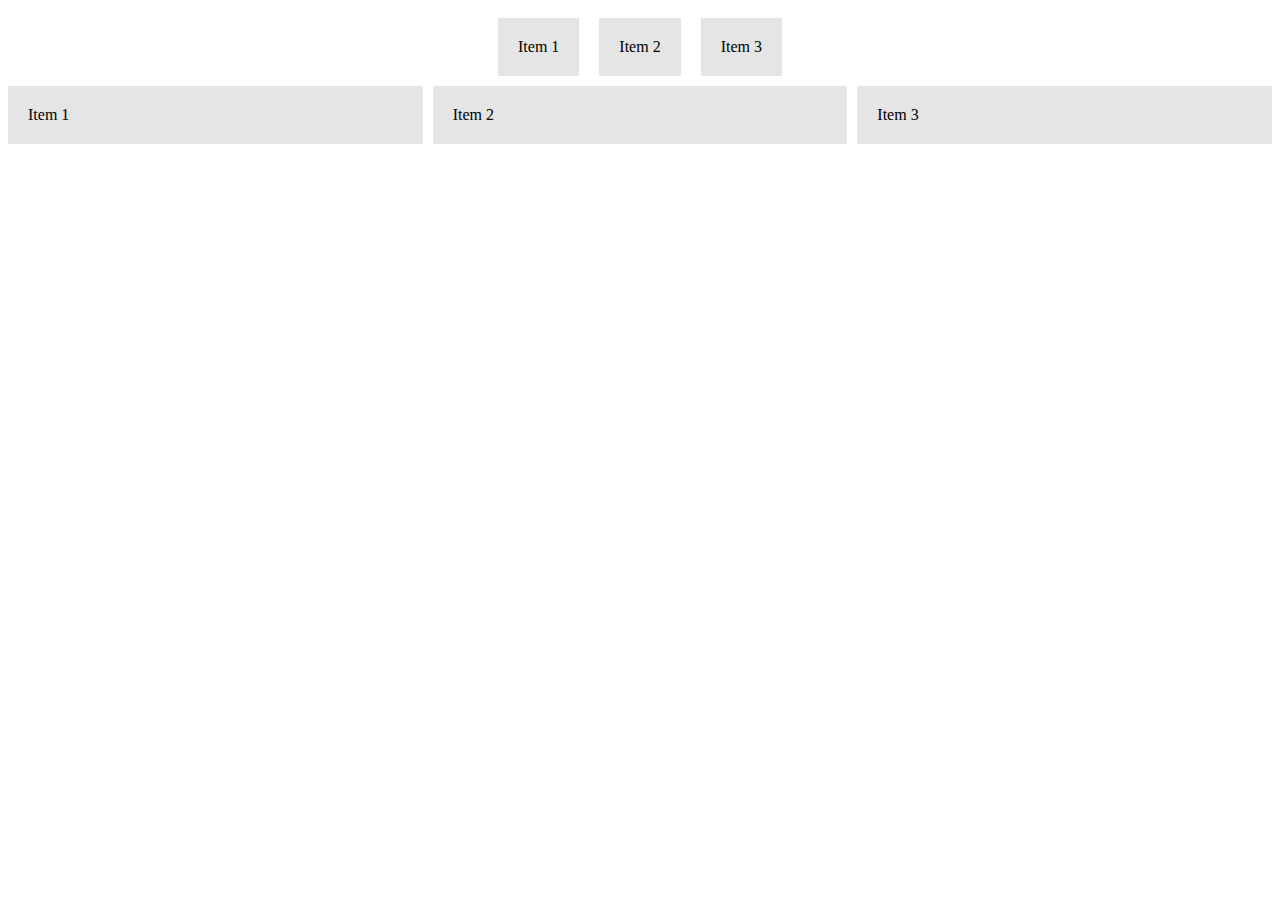
<file: flexbox/index.html>
<!DOCTYPE html>
<html lang="en">

<head>
    <meta charset="UTF-8">
    <meta name="viewport" content="width=device-width, initial-scale=1.0">
    <title>Document</title>
    <link rel="stylesheet" type="text/css" href="styles.css">

</head>

<body>
    <div class="flex-container">
        <div class="flex-item">Item 1</div>
        <div class="flex-item">Item 2</div>
        <div class="flex-item">Item 3</div>
    </div>

    <div class="grid-container">
        <div class="grid-item">Item 1</div>
        <div class="grid-item">Item 2</div>
        <div class="grid-item">Item 3</div>
    </div>

</body>

</html>
</file>
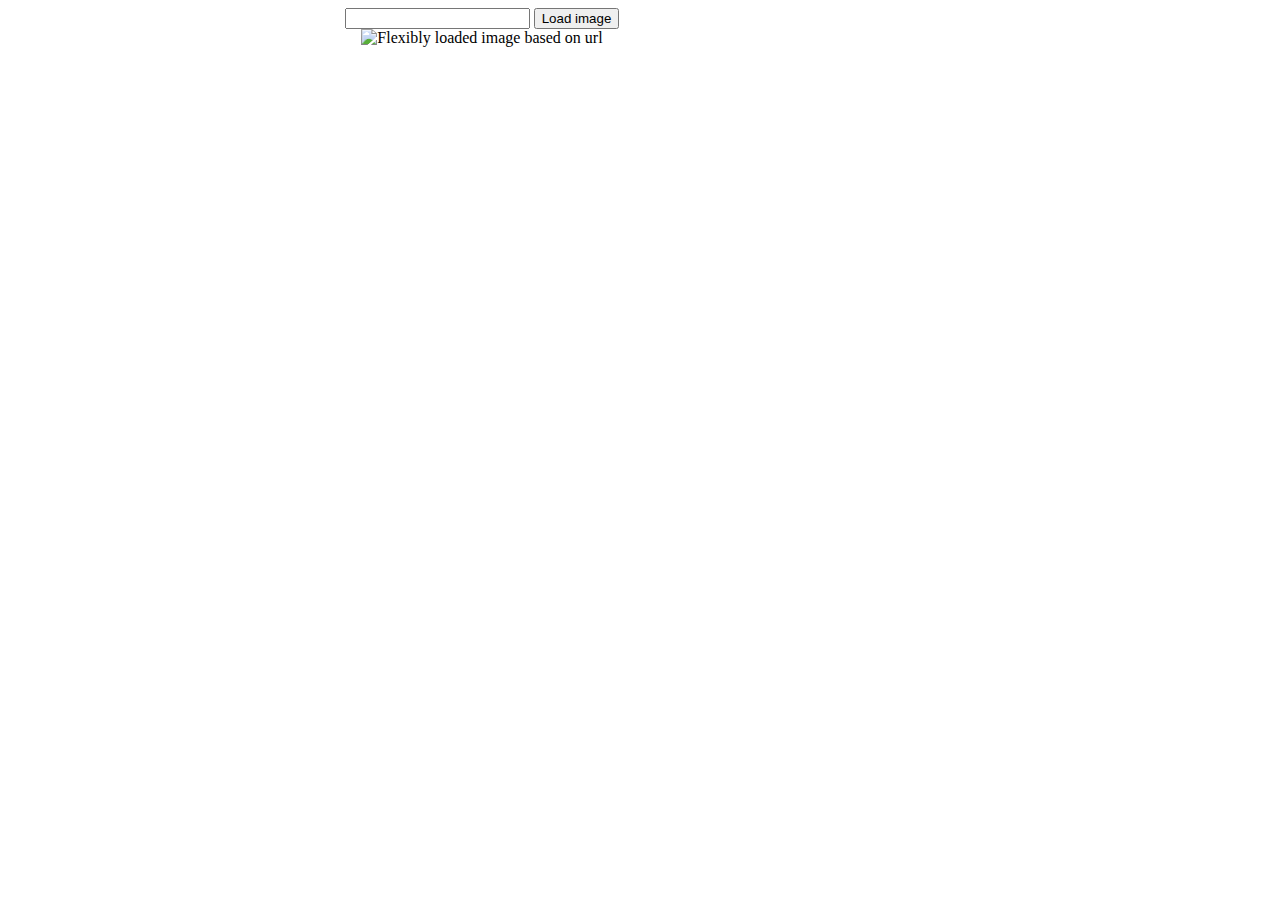
<file: flexibleimages/index.html>
<!DOCTYPE html>
<html lang="en">

<head>
    <meta charset="UTF-8">
    <meta name="viewport" content="width=device-width, initial-scale=1.0">
    <link rel="stylesheet" type="text/css" href="styles.css">
    <script src="index.js"></script>
    <title>Document</title>
</head>

<body>
    <div class="row">
        <input type="text" id="imageUrl">
        <button onclick="loadImage()">Load image</button>
    </div>
    <div class="row">
        <img id="flexibleImage" alt="Flexibly loaded image based on url" class="flexible-image">
    </div>

</body>

</html>
</file>
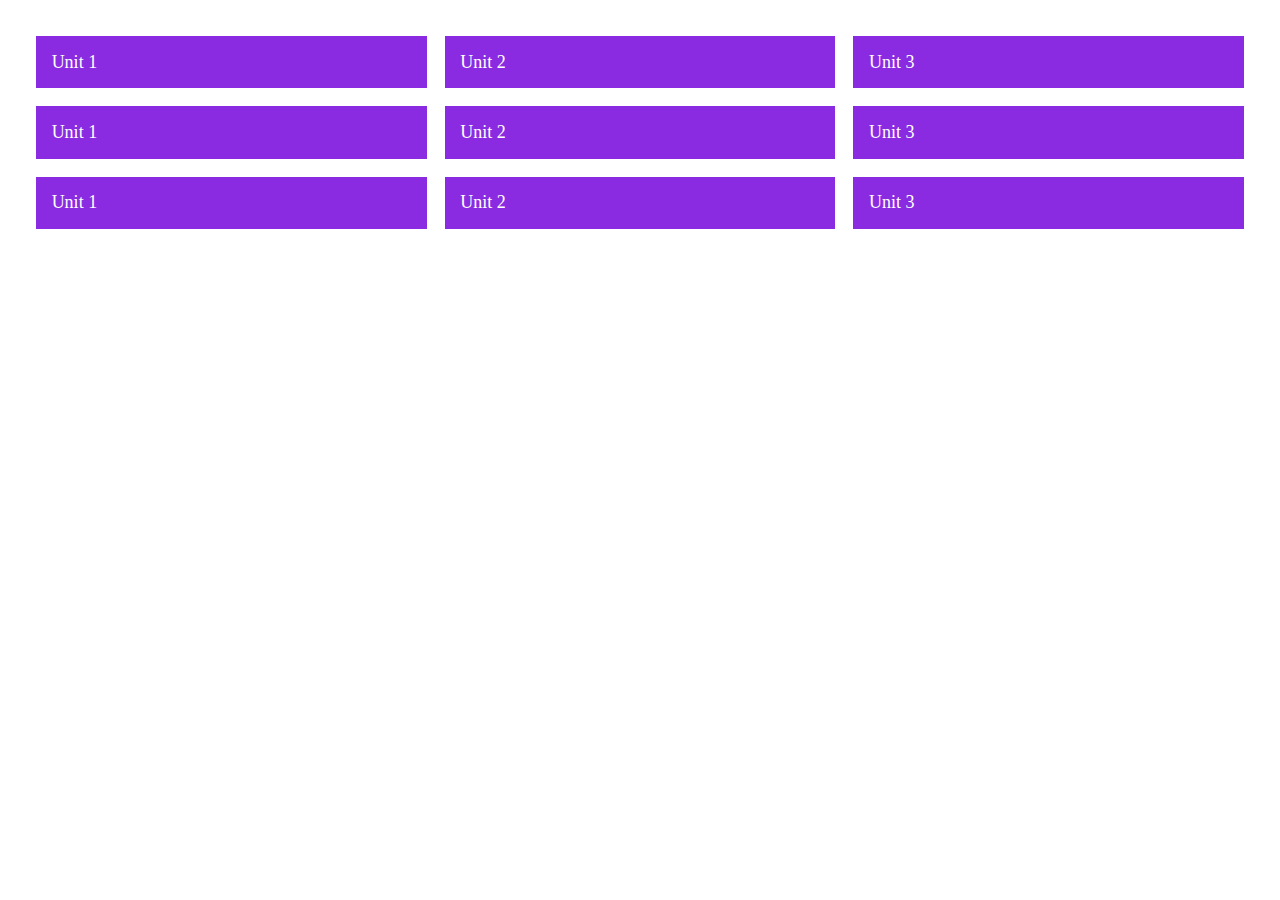
<file: fluidgrids/index.html>
<!DOCTYPE html>
<html lang="en">

<head>
    <meta charset="UTF-8">
    <meta name="viewport" content="width=device-width, initial-scale=1.0">
    <link rel="stylesheet" type="text/css" href="styles.css">
    <title>Fluid grids</title>
</head>

<body>
    <div class="container">
        <div class="element">Unit 1</div>
        <div class="element">Unit 2</div>
        <div class="element">Unit 3</div>
        <div class="element">Unit 1</div>
        <div class="element">Unit 2</div>
        <div class="element">Unit 3</div>
        <div class="element">Unit 1</div>
        <div class="element">Unit 2</div>
        <div class="element">Unit 3</div>
    </div>

</body>

</html>
</file>
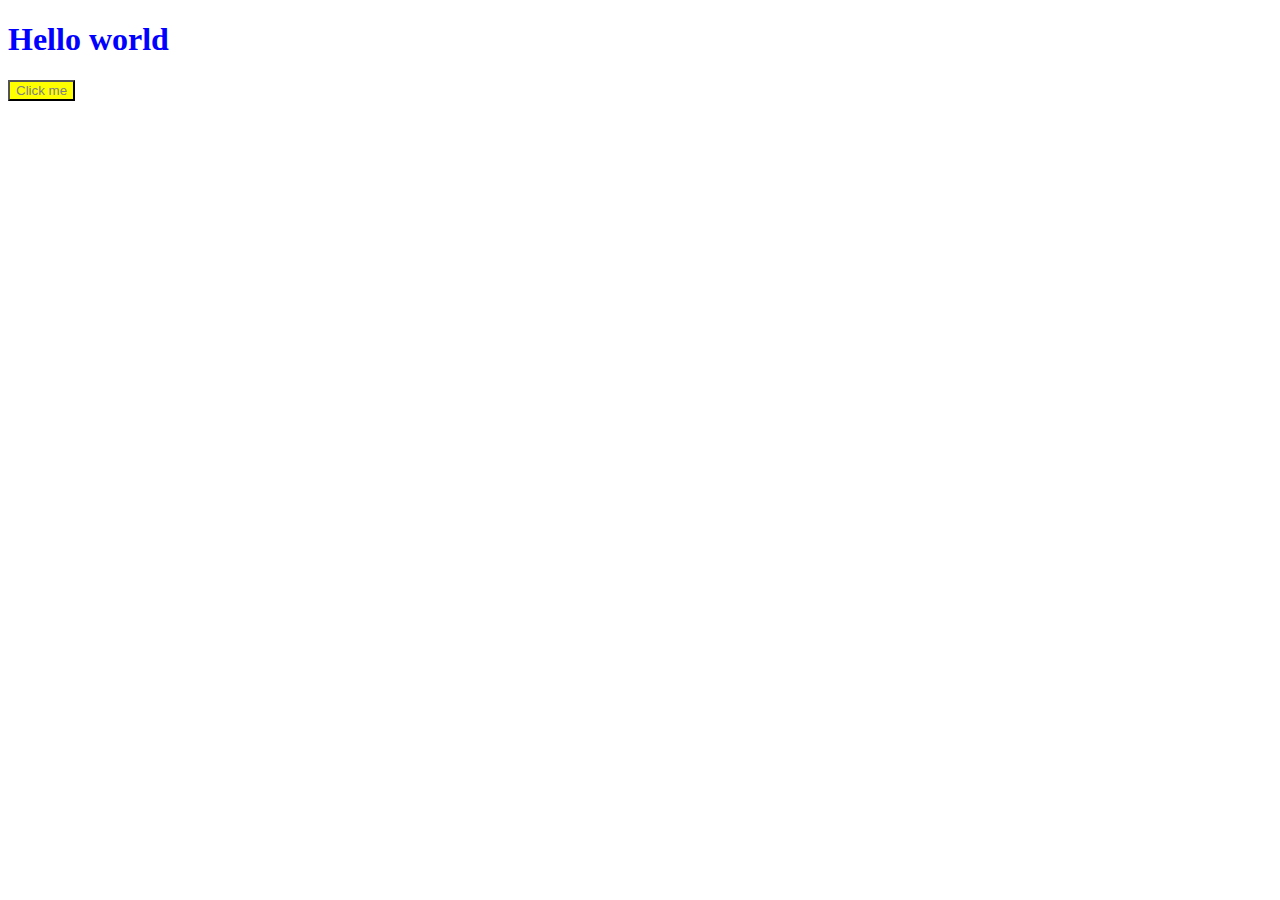
<file: helloworld/index.html>
<!DOCTYPE html>
<html lang="en">
<head>
    <meta charset="UTF-8">
    <meta name="viewport" content="width=device-width, initial-scale=1.0">
    <link rel="stylesheet" type="text/css" href="styles.css">
    <script src="index.js"></script>
    <title>Hello world</title>
</head>
<body>
    <h1 id="heading">Hello world</h1>
    <button onclick="changeColorHeading()">Click me</button>
</body>
</html>
</file>
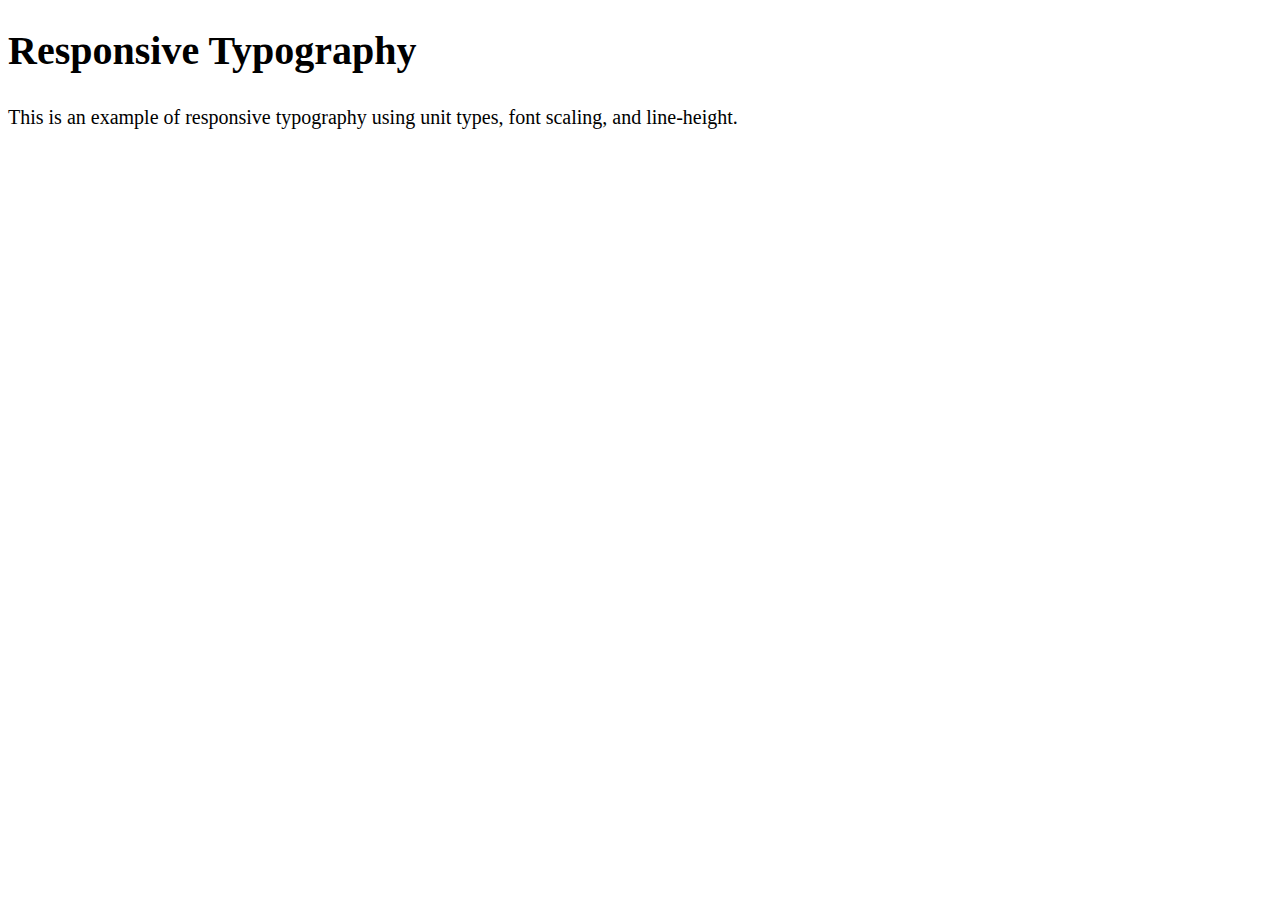
<file: unittypes/index.html>
<!DOCTYPE html>
<html>
<head>
    <link rel="stylesheet" type="text/css" href="styles.css">

</head>
<body>
  <h1>Responsive Typography</h1>
  <p>This is an example of responsive typography using unit types, font scaling, and line-height.</p>
</body>
</html>
</file>
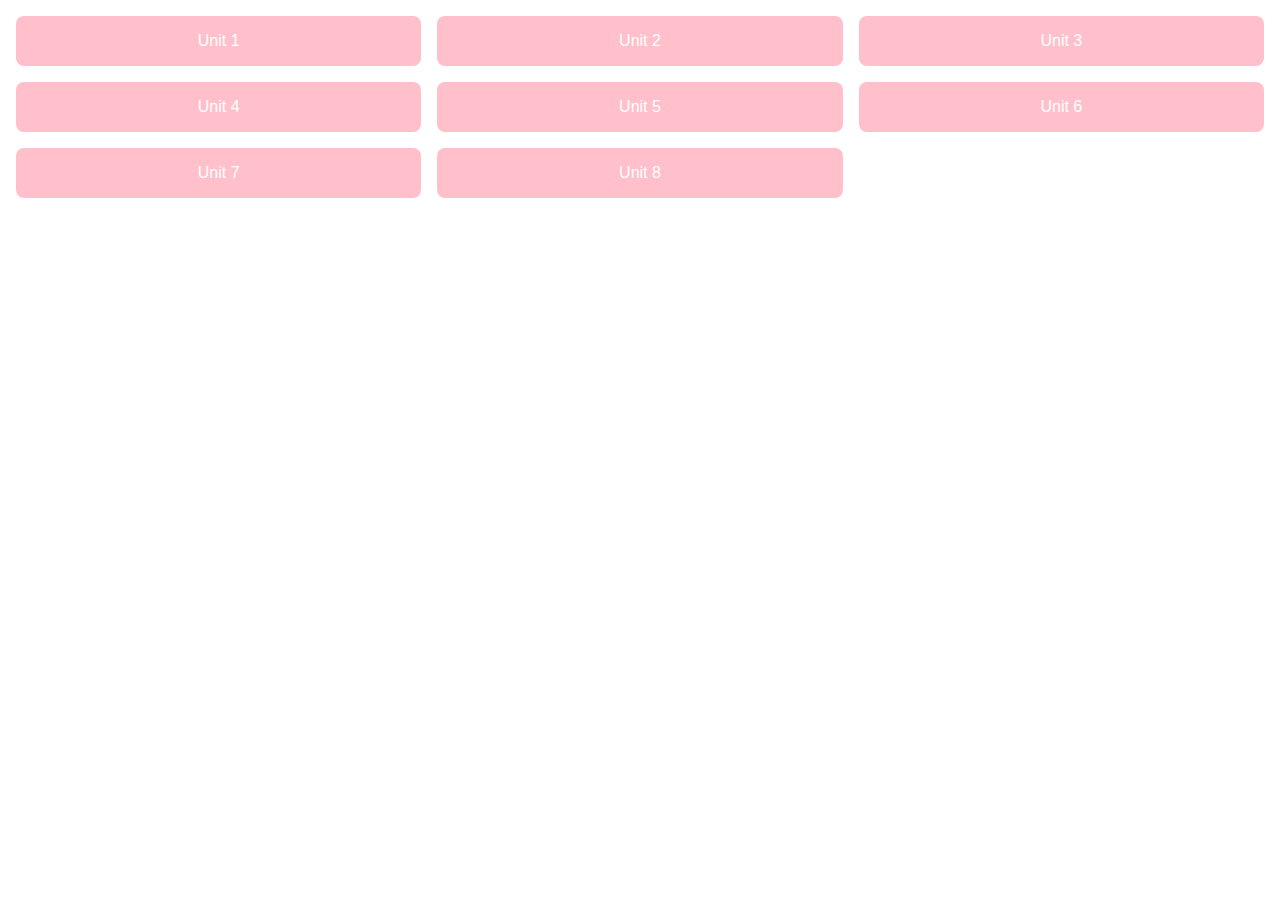
<file: fluidgrids/exercise/index.html>
<!DOCTYPE html>
<html lang="en">

<head>
    <meta charset="UTF-8">
    <meta name="viewport" content="width=device-width, initial-scale=1.0">
    <link rel="stylesheet" type="text/css" href="styles.css">
    <title>Fluid grids</title>
</head>

<body>
    <div class="container">
        <div class="element">Unit 1</div>
        <div class="element">Unit 2</div>
        <div class="element">Unit 3</div>
        <div class="element">Unit 4</div>
        <div class="element">Unit 5</div>
        <div class="element">Unit 6</div>
        <div class="element">Unit 7</div>
        <div class="element">Unit 8</div>
    </div>

</body>

</html>
</file>
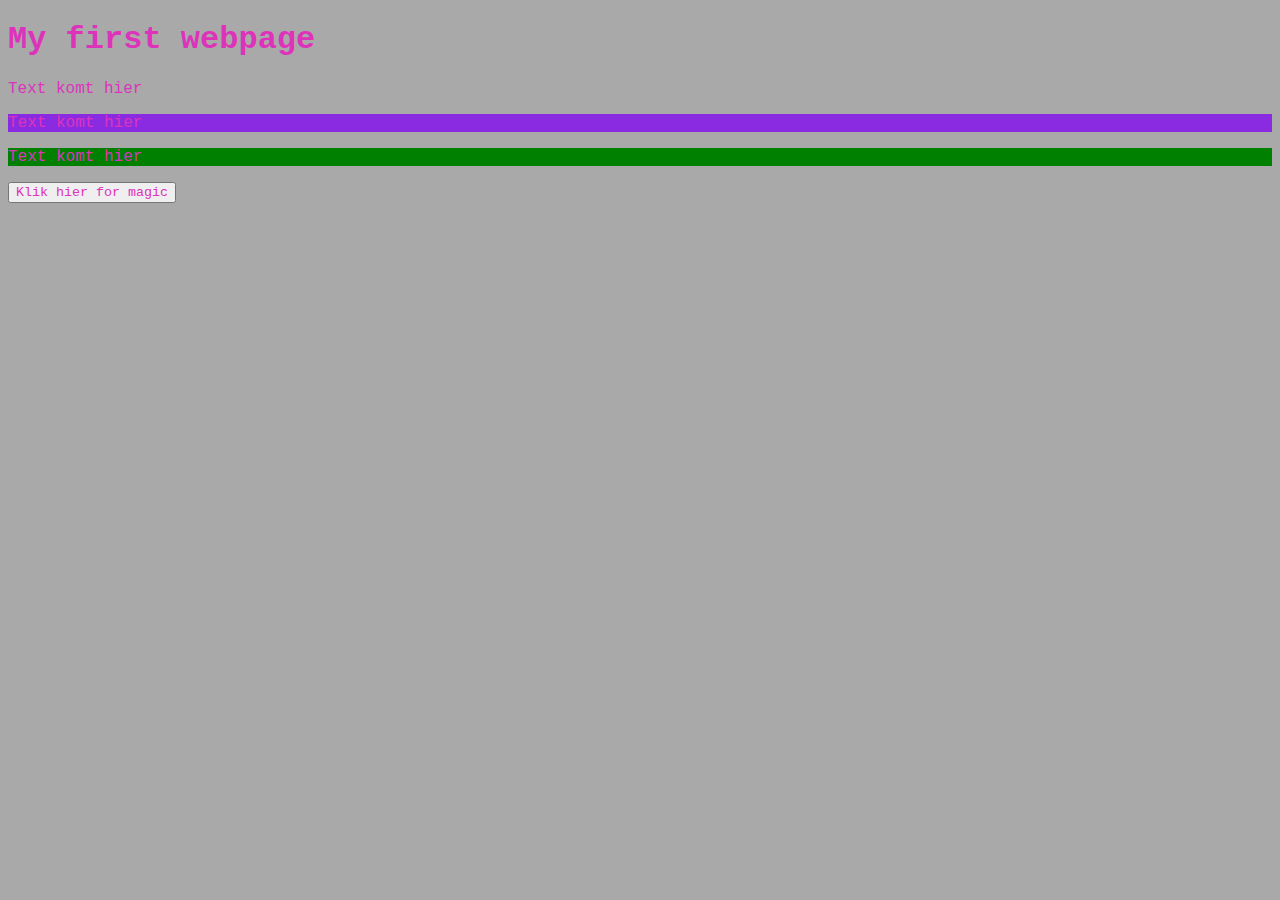
<file: sep6/helloworld/index.html>
<!DOCTYPE html>
<html lang="en">
<head>
    <meta charset="UTF-8">
    <meta name="viewport" content="width=device-width, initial-scale=1.0">
    <link href="styles.css" rel="stylesheet">
    <title>Document</title>
</head>
<body>
    <h1>My first webpage</h1>
    <p>Text komt hier</p>
    <p class="special">Text komt hier</p>
    <p id="superspecial" class="special">Text komt hier</p>
    <button onclick="magic()">Klik hier for magic</button>
    <script src="scripts.js"></script>
</body>
</html>
</file>
<file: flexbox/styles.css>
.flex-container {
    display: flex;
    justify-content: center;
    align-items: center;
  }
  
  .flex-item {
    margin: 10px;
    padding: 20px;
    background-color: #e5e5e5;
  }
  
  .grid-container {
    display: grid;
    grid-template-columns: repeat(3, 1fr);
    grid-gap: 10px;
  }
  
  .grid-item {
    padding: 20px;
    background-color: #e5e5e5;
  }
</file>
<file: flexibleimages/styles.css>
.flexible-image {
    max-width: 50%;
    height: auto;
    object-fit: cover;
}

.row {
    width: 75%;
    text-align: center;
}
</file>
<file: fluidgrids/styles.css>
.container {
  display: grid;
  grid-template-columns: repeat(3, 1fr);
  gap: 1rem;
}

.element {
  background-color: blueviolet;
  color: white;
  padding: 4%;
}

body {
    margin: 2rem;
}

/* changing font-size impacts rem */
* {
  font-size: large;
}
</file>
<file: helloworld/styles.css>
h1 {
    color: blue;
}

button {
    background-color: yellow;
    color: grey;
}
</file>
<file: unittypes/styles.css>
body {
  line-height: 1.5; /* Base line-height value */
}

h1 {
  font-size: 2em; /* Using em unit for font size */
  line-height: 1.2; /* Adjusting line-height for headings */
}

p {
  font-size: 1em; /* Using em unit for font size */
  line-height: 1.5; /* Adjusting line-height for paragraphs */
}

@media (max-width: 767px) {
  /* Media query for smaller screens */
  body {
    font-size: 14px; /* Responsive font scaling using relative unit */
  }
}

@media (min-width: 768px) and (max-width: 1023px) {
  /* Media query for medium screens */
  body {
    font-size: 18px; /* Responsive font scaling using relative unit */
  }
}

@media (min-width: 1024px) {
  /* Media query for larger screens */
  body {
    font-size: 20px; /* Responsive font scaling using relative unit */
  }
}
</file>
<file: fluidgrids/exercise/styles.css>
body {
  margin: 0;
  font-family: Arial, sans-serif;
}

.container {
  display: grid;
  grid-template-columns: repeat(3, 1fr);
  gap: 1rem; 
  padding: 1rem;
}

.element {
  background-color: pink; 
  color: white;
  padding: 1rem;
  text-align: center;
  border-radius: 0.5rem;
}

.element:hover {
  background-color: #bb00bb; /* Background color on hover */
}

@media (max-width: 768px) {
  .container {
      grid-template-columns: repeat(2, 1fr);
  }
}

@media (max-width: 480px) {
  .container {
      grid-template-columns: 1fr; 
  }
}
</file>
<file: sep6/helloworld/styles.css>
h1, p, button {
    color: #dd33bb;
    font-family: 'Courier New', Courier, monospace;
}

body {
    background-color: darkgrey;
}

.special {
    background-color: blueviolet;
}

#superspecial {
    background-color: green;
}
</file>
